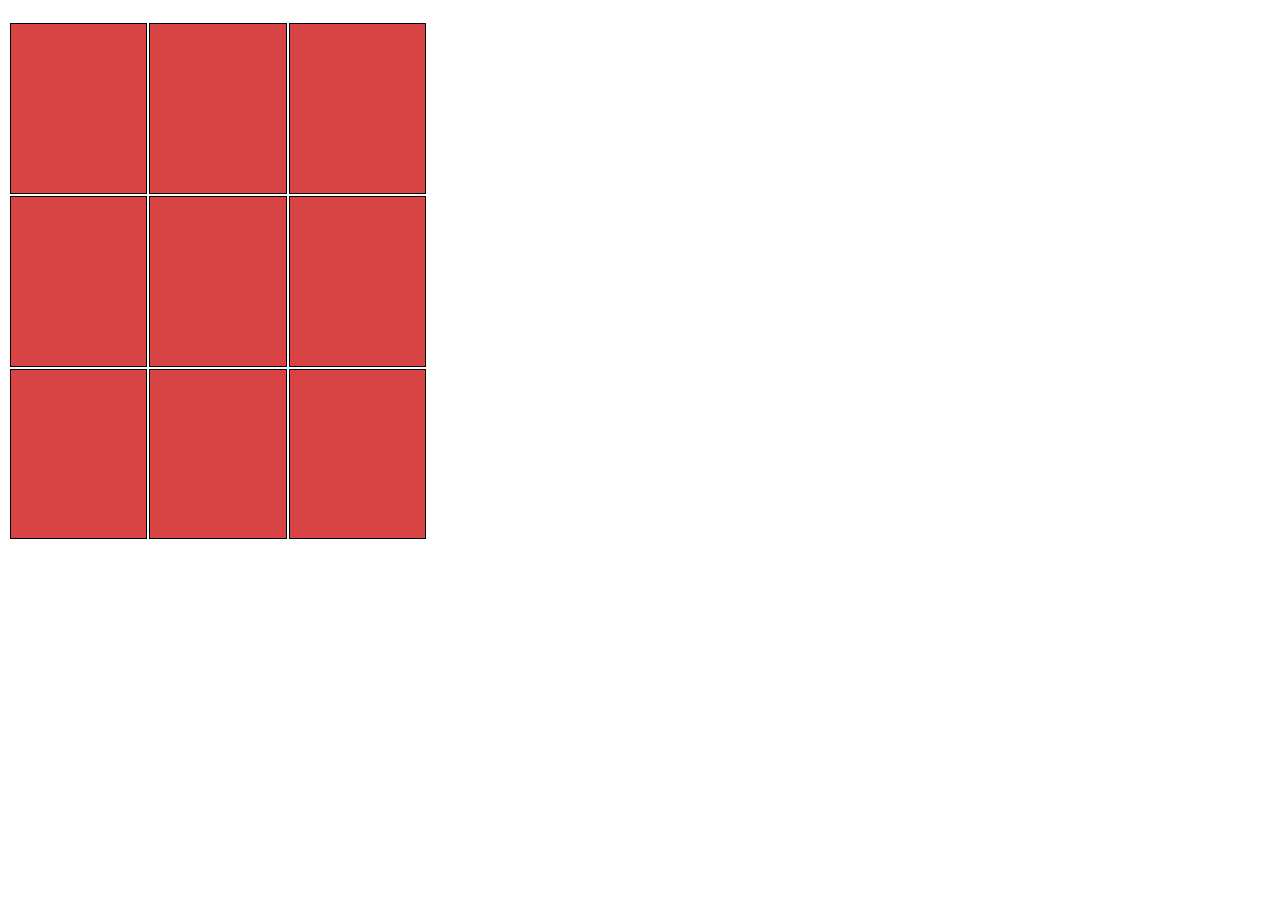
<file: index.html>
<!DOCTYPE html>
<html lang="en">
  <head>
    <meta charset="utf-8">
    <title>Picture Puzzle</title>
    <link rel="stylesheet" href="/vendor/font-awesome/css/font-awesome.min.css">
    <link rel="stylesheet" href="index.css">
    <link rel="shortcut icon" href="/favicon.ico">
  </head>
  <body>
    <h1></h1>
    <table>
      <tr id="row1">
        <td id="1"></td>
        <td id="2"></td>
        <td id="3"></td>
      </tr>
      <tr id="row2">
        <td id="4"></td>
        <td id="5"></td>
        <td id="6"></td>
      </tr>
      <tr id="row3">
        <td id="7"></td>
        <td id="8"></td>
        <td id="9"></td>
      </tr>
    </table>
    <script src="/vendor/jquery/dist/jquery.min.js"></script>
    <script src="/vendor/lodash/lodash.min.js"></script>
    <script src="index.js"></script>
  </body>
</html>
</file>
<file: index.css>
td {
  background-color: #d84444;
  width: 133.333333px;
  height: 166.666667px;
  border: 1px solid black;
}
</file>
